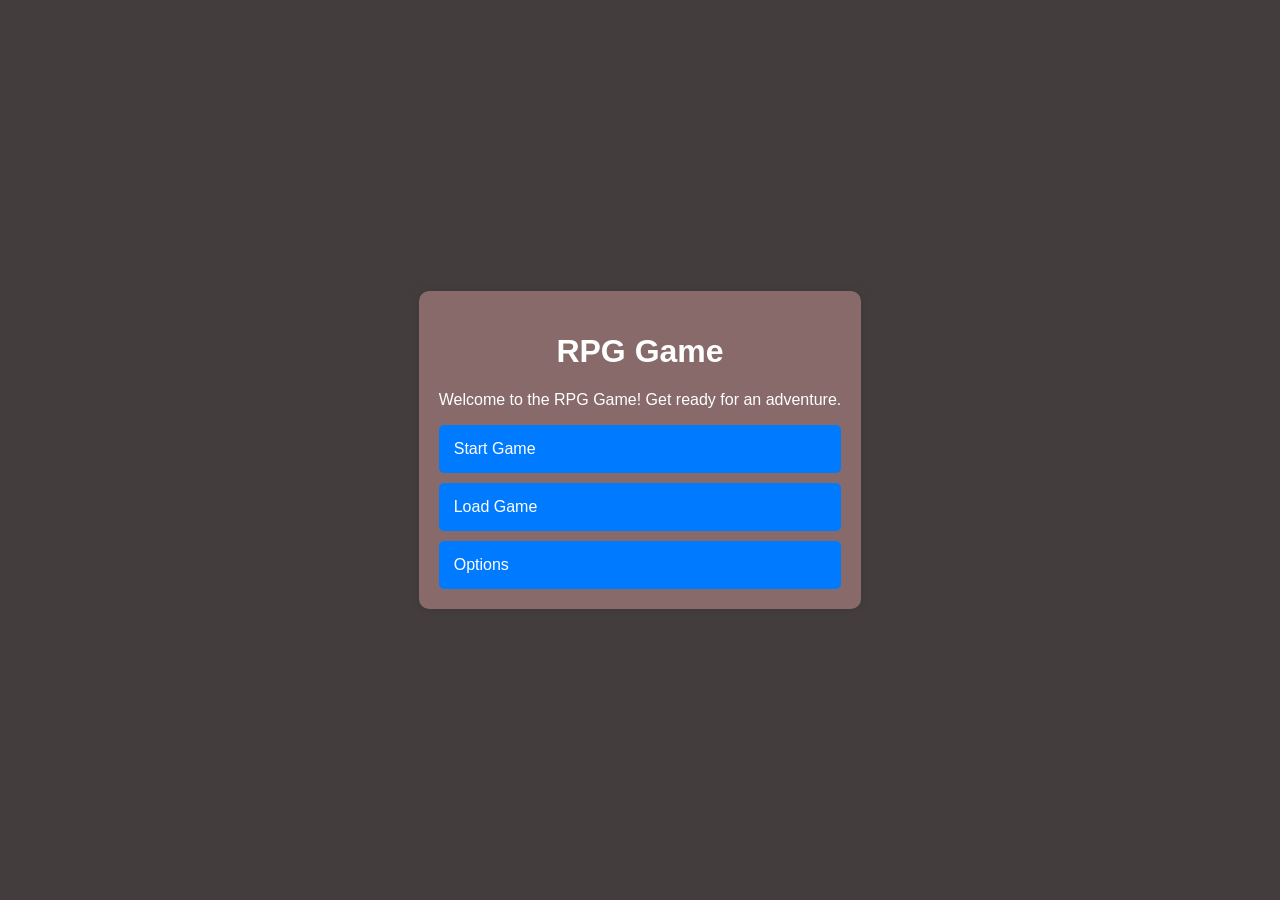
<file: index.html>
<!DOCTYPE html>
<html lang="en">
<head>
    <meta charset="UTF-8">
    <meta name="viewport" content="width=device-width, initial-scale=1.0">
    <title>RPG Game - Home</title>
    <link rel="stylesheet" href="css/styles.css">
</head>
<body>
    <div class="outer-container">
        <div class="container">
            <h1>RPG Game</h1>
            <p>Welcome to the RPG Game! Get ready for an adventure.</p>
            <button id="start-button" onclick="location.href='screens/village/village.html'">Start Game</button>
            <button id="load-button">Load Game</button>
            <button onclick="window.location.href='screens/options/options.html'">Options</button>
        </div>
    </div>
    <script src="js/saveSystem.js"></script>
    <script src="js/main.js"></script>
</body>
</html>
</file>
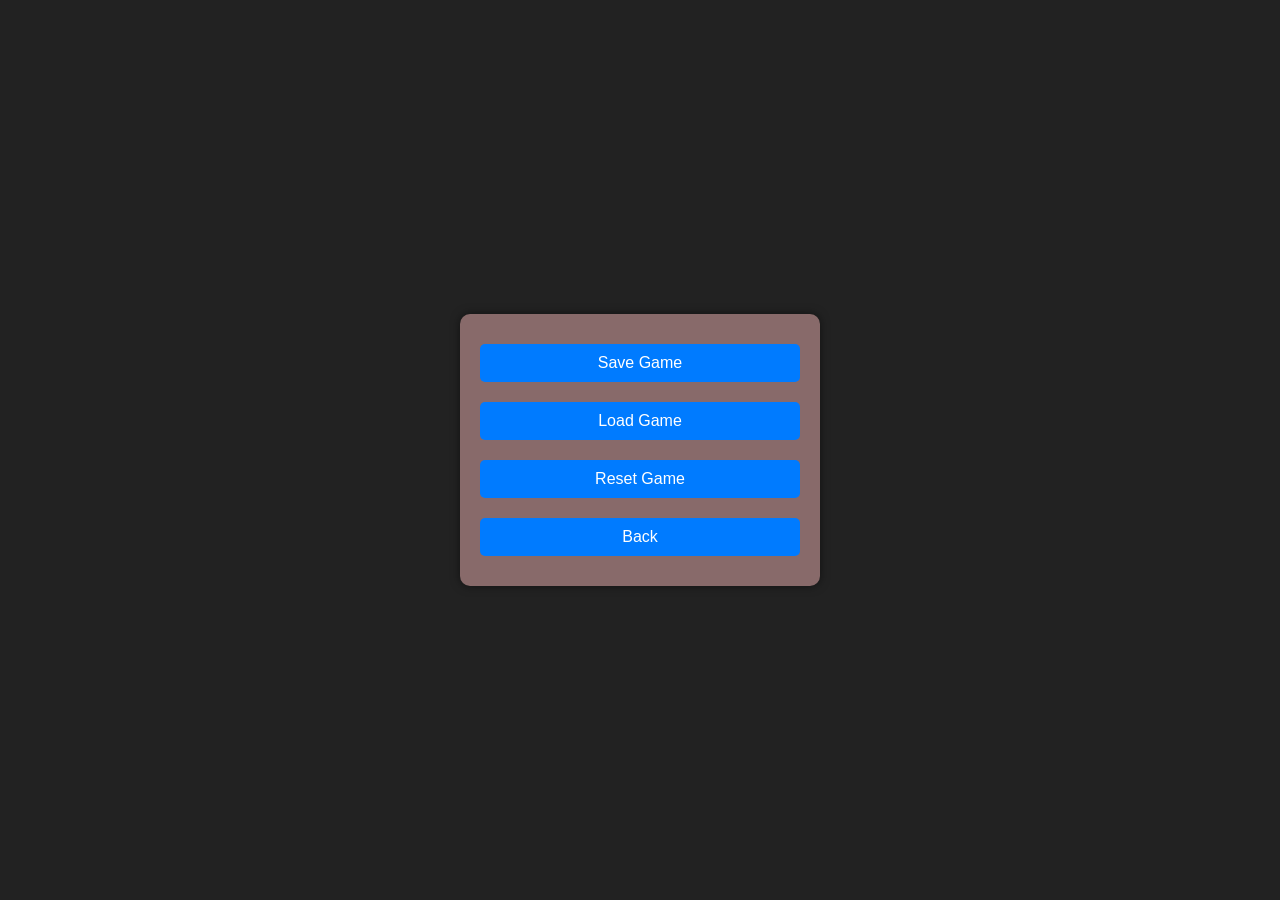
<file: screens/options/options.html>
<!DOCTYPE html>
<html lang="en">
<head>
    <meta charset="UTF-8">
    <meta name="viewport" content="width=device-width, initial-scale=1.0">
    <title>Options</title>
    <link rel="stylesheet" href="options.css">
</head>
<body>
    <div class="options-container">
        <button id="saveGame">Save Game</button>
        <button id="loadGame">Load Game</button>
        <button id="resetGame">Reset Game</button>
        <button id="backButton" onclick="window.history.back()">Back</button>
    </div>
    <script src="../../js/saveSystem.js"></script>
    <script src="options.js"></script>
</body>
</html>
</file>
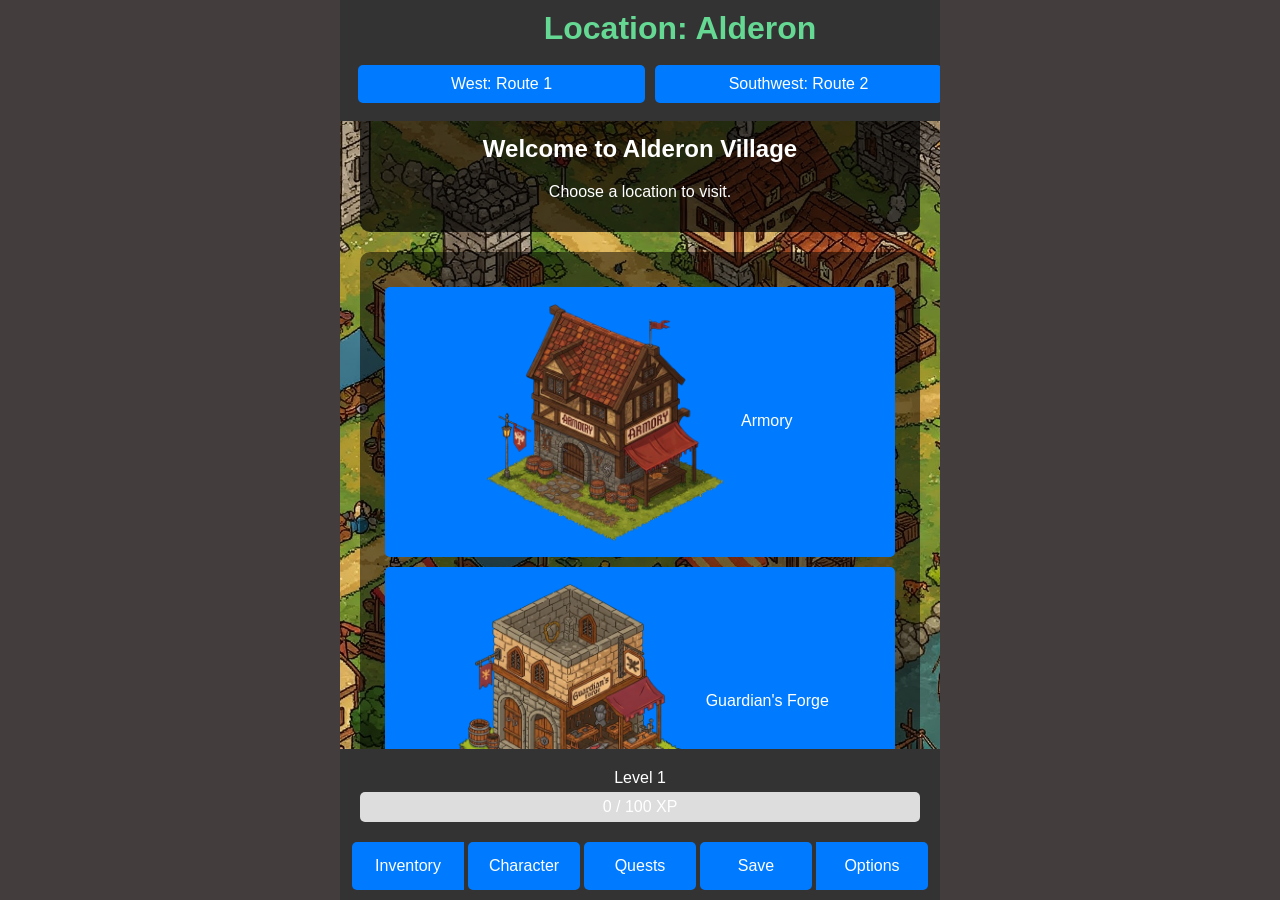
<file: screens/village/village.html>
<!DOCTYPE html>
<html lang="en">
<head>
    <meta charset="UTF-8">
    <meta name="viewport" content="width=device-width, initial-scale=1.0">
    <title>RPG Game - Village</title>
    <link rel="stylesheet" href="village.css">
</head>
<body>
    <div class="main-container">
        <div class="outer-container">
            <div class="location-container">
                <h1>Location: Alderon</h1>
                <div class="world-button-container">
                    <button class="world-button">West: Route 1</button>
                    <button class="world-button">Southwest: Route 2</button>
                </div>
            </div>
            <div class="container">
                <div class="content-container">
                    <div class="welcome-container">
                        <h2>Welcome to Alderon Village</h2>
                        <p>Choose a location to visit.</p>
                    </div>
                    <div class="shops-container">
                        <div class="items-container">
                            <button id="armory" class="shop-button" onclick="location.href='shops/armory/armory.html'">
                                <img src="shops/armory/armory.png" alt="Armory">
                                Armory
                            </button>
                            <button id="guardians-forge" class="shop-button" onclick="location.href='shops/guardians-forge/guardians-forge.html'">
                                <img src="shops/guardians-forge/guardians-forge.png" alt="Guardian's Forge">
                                Guardian's Forge
                            </button>
                            <button id="lumina" class="shop-button" onclick="location.href='shops/provisions/provisions.html'">
                                <img src="shops/provisions/provisions.png" alt="Provisions">
                                Provisions
                            </button>
                            <button id="lumina" class="shop-button" onclick="location.href='shops/lumina/lumina.html'">
                                <img src="shops/lumina/lumina.png" alt="Lumina">
                                Lumina
                            </button>
                            <button id="last-respite" class="shop-button" onclick="location.href='shops/last-respite/last-respite.html'">
                                <img src="shops/last-respite/last-respite.png" alt="The Last Respite">
                                The Last Respite
                            </button>
                        </div>
                    </div>
                </div>
            </div>
        </div>
        <div class="footer-container">
            <div class="level-menu-bar">
                <div class="level-container">
                    <div class="level-text">Level 1</div>
                    <div class="level-bar">
                        <div class="level-progress" style="width: 0%;"></div>
                        <span class="xp-text">0 / 100 XP</span>
                    </div>
                </div>
                <div class="menu-bar-container">
                    <div class="menu-bar">
                        <button id="inventory">Inventory</button>
                        <button id="character">Character</button>
                        <button id="quests">Quests</button>
                        <button id="save">Save</button>
                        <button id="options" onclick="location.href='../options/options.html'">Options</button>
                    </div>
                </div>
            </div>
        </div>
    </div>
    <script src="../../js/levelingSystem.js"></script>
</body>
</html>
</file>
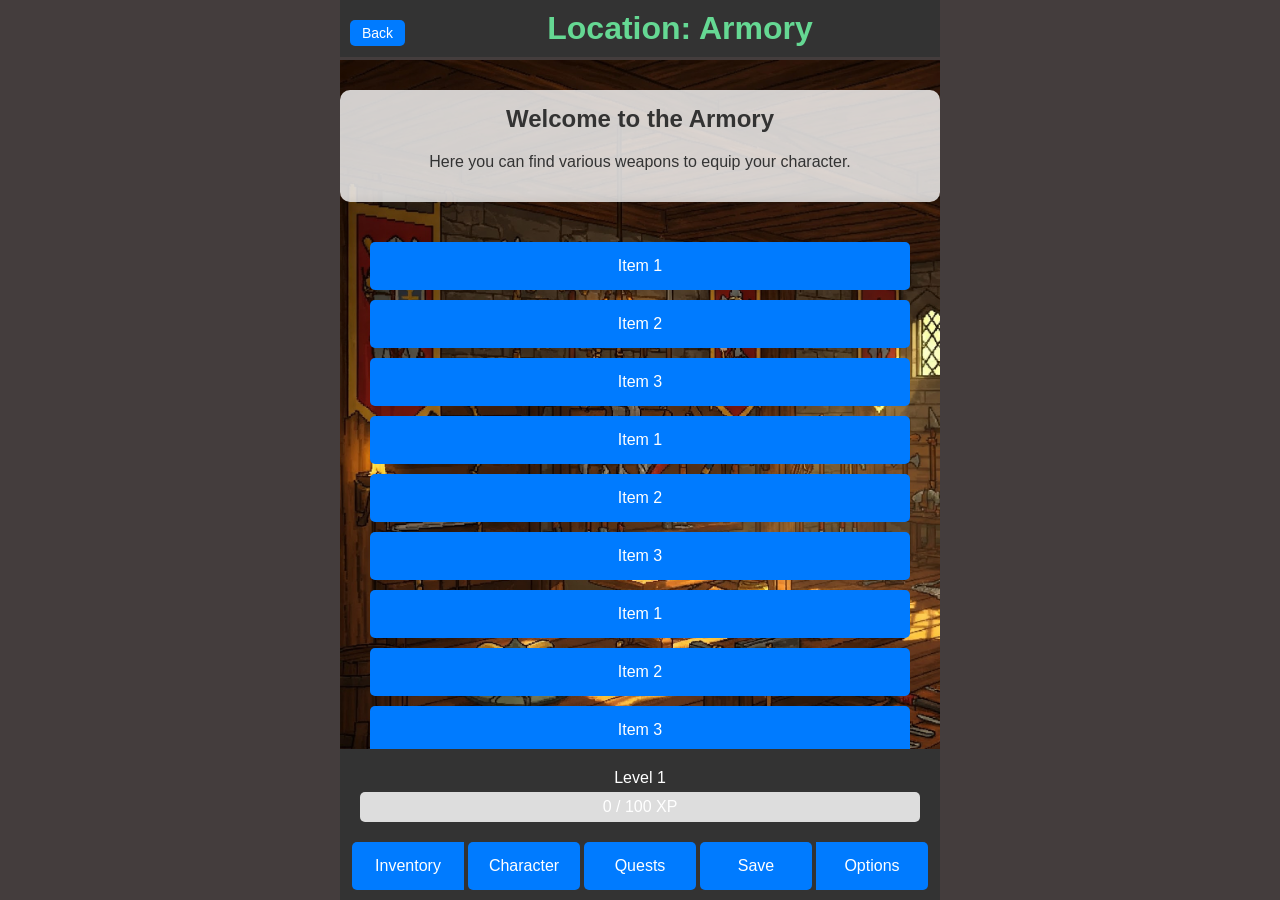
<file: screens/village/shops/armory/armory.html>
<!DOCTYPE html>
<html lang="en">
<head>
    <meta charset="UTF-8">
    <meta name="viewport" content="width=device-width, initial-scale=1.0">
    <title>Armory</title>
    <link rel="stylesheet" href="armory.css">
</head>
<body>
    <div class="main-container">
        <div class="outer-container">
            <div class="location-container">
                <button class="back-button" onclick="location.href='../../village.html'">Back</button>
                <h1>Location: Armory</h1>
            </div>
            <div class="inner-container">
                <h2>Welcome to the Armory</h2>
                <p>Here you can find various weapons to equip your character.</p>
            </div>
            <div class="container">
                <div class="content-container">
                    <div class="items-container">
                        <button class="item">Item 1</button>
                        <button class="item">Item 2</button>
                        <button class="item">Item 3</button>
                        <button class="item">Item 1</button>
                        <button class="item">Item 2</button>
                        <button class="item">Item 3</button>
                        <button class="item">Item 1</button>
                        <button class="item">Item 2</button>
                        <button class="item">Item 3</button>
                        <button class="item">Item 1</button>
                        <button class="item">Item 2</button>
                        <button class="item">Item 3</button>
                        <button class="item">Item 1</button>
                        <button class="item">Item 2</button>
                        <button class="item">Item 3</button>
                        <button class="item">Item 1</button>
                        <button class="item">Item 2</button>
                        <button class="item">Item 3</button>
                    </div>
                </div>
            </div>
            <div class="footer-container">
                <div class="level-menu-bar">
                    <div class="level-container">
                        <div class="level-text">Level 1</div>
                        <div class="level-bar">
                            <div class="level-progress" style="width: 0%;"></div>
                            <span class="xp-text">0 / 100 XP</span>
                        </div>
                    </div>
                    <div class="menu-bar-container">
                        <div class="menu-bar">
                            <button id="inventory">Inventory</button>
                            <button id="character">Character</button>
                            <button id="quests">Quests</button>
                            <button id="save">Save</button>
                            <button id="options" onclick="location.href='../../../options/options.html'">Options</button>
                        </div>
                    </div>
                </div>
            </div>
        </div>
    </div>

    <script src="../../../../js/levelingSystem.js"></script>
</body>
</html>
</file>
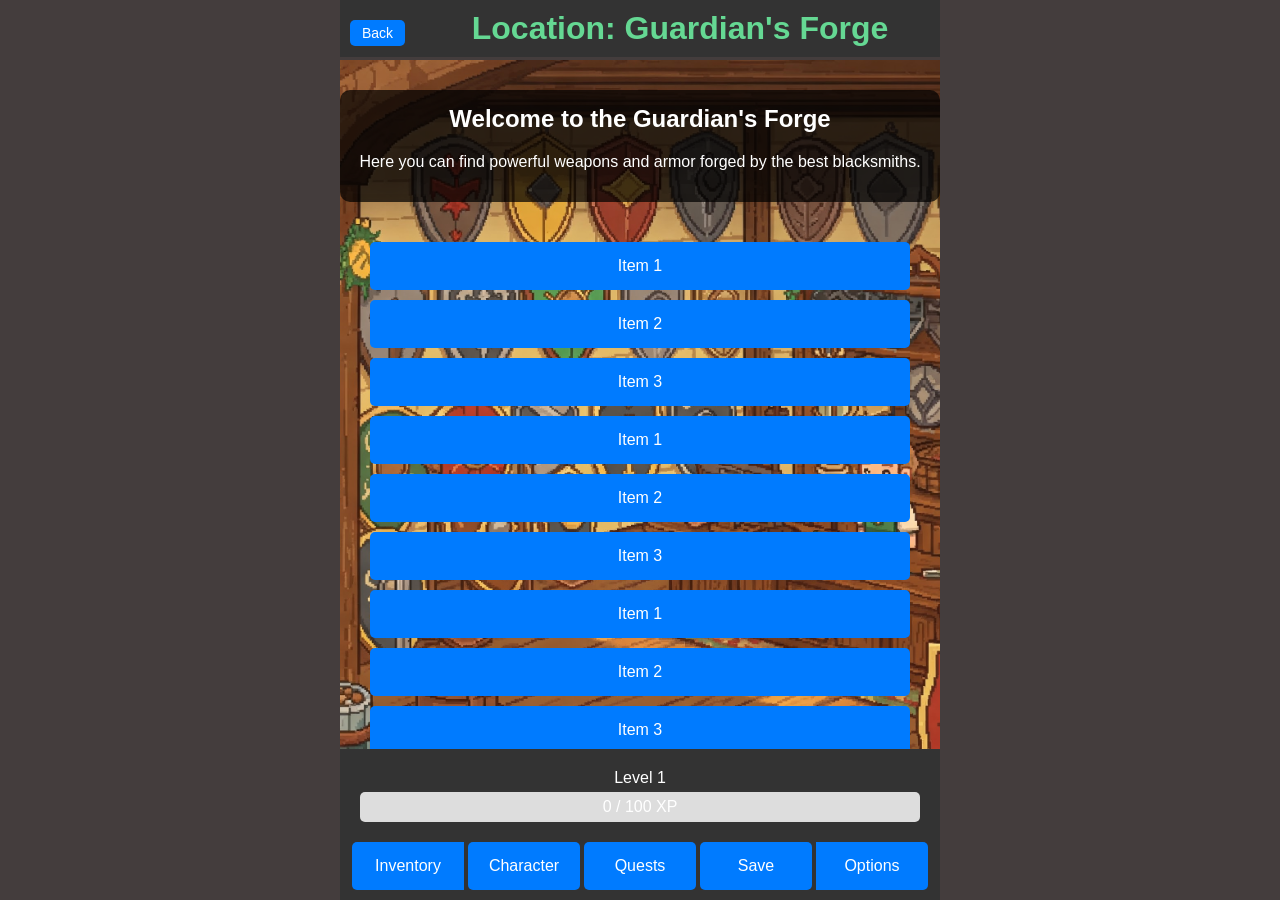
<file: screens/village/shops/guardians-forge/guardians-forge.html>
<!DOCTYPE html>
<html lang="en">
<head>
    <meta charset="UTF-8">
    <meta name="viewport" content="width=device-width, initial-scale=1.0">
    <title>Guardian's Forge</title>
    <link rel="stylesheet" href="guardians-forge.css">
</head>
<body>
    <div class="main-container">
        <div class="outer-container">
            <div class="location-container">
                <button class="back-button" onclick="location.href='../../village.html'">Back</button>
                <h1>Location: Guardian's Forge</h1>
            </div>
            <div class="inner-container" style="text-align: center;">
                <h2>Welcome to the Guardian's Forge</h2>
                <p>Here you can find powerful weapons and armor forged by the best blacksmiths.</p>
            </div>
            <div class="container">
                <div class="content-container">
                    <div class="items-container">
                        <button class="item">Item 1</button>
                        <button class="item">Item 2</button>
                        <button class="item">Item 3</button>
                        <button class="item">Item 1</button>
                        <button class="item">Item 2</button>
                        <button class="item">Item 3</button>
                        <button class="item">Item 1</button>
                        <button class="item">Item 2</button>
                        <button class="item">Item 3</button>
                        <button class="item">Item 1</button>
                        <button class="item">Item 2</button>
                        <button class="item">Item 3</button>
                        <button class="item">Item 1</button>
                        <button class="item">Item 2</button>
                        <button class="item">Item 3</button>
                        <button class="item">Item 1</button>
                        <button class="item">Item 2</button>
                        <button class="item">Item 3</button>
                    </div>
                </div>
            </div>
            <div class="footer-container">
                <div class="level-menu-bar">
                    <div class="level-container">
                        <div class="level-text">Level 1</div>
                        <div class="level-bar">
                            <div class="level-progress" style="width: 0%;"></div>
                            <span class="xp-text">0 / 100 XP</span>
                        </div>
                    </div>
                    <div class="menu-bar-container">
                        <div class="menu-bar">
                            <button id="inventory">Inventory</button>
                            <button id="character">Character</button>
                            <button id="quests">Quests</button>
                            <button id="save">Save</button>
                            <button id="options" onclick="location.href='../../../options/options.html'">Options</button>
                        </div>
                    </div>
                </div>
            </div>
        </div>
    </div>

    <script src="../../../../js/levelingSystem.js"></script>
</body>
</html>
</file>
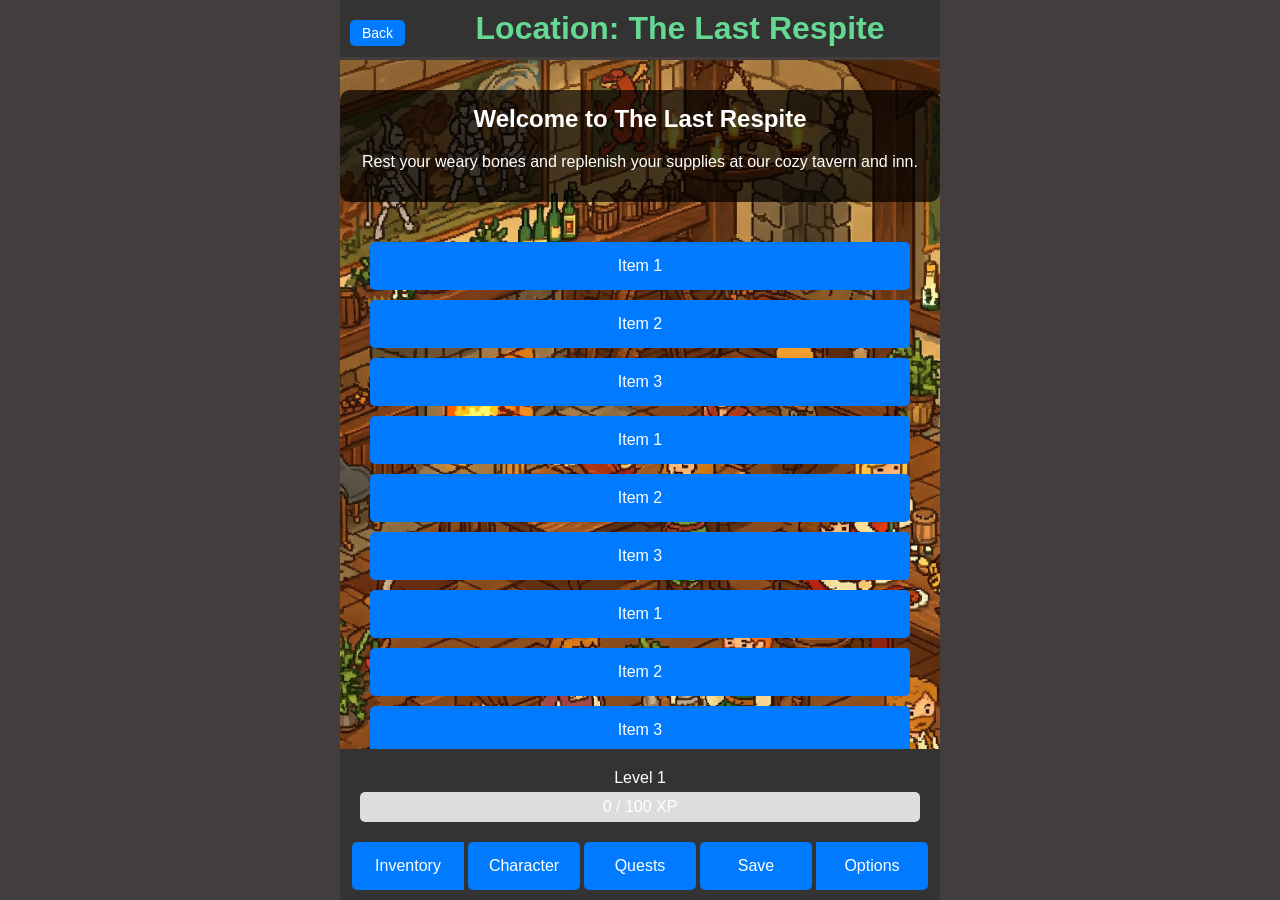
<file: screens/village/shops/last-respite/last-respite.html>
<!DOCTYPE html>
<html lang="en">
<head>
    <meta charset="UTF-8">
    <meta name="viewport" content="width=device-width, initial-scale=1.0">
    <title>The Last Respite</title>
    <link rel="stylesheet" href="last-respite.css">
</head>
<body>
    <div class="main-container">
        <div class="outer-container">
            <div class="location-container">
                <button class="back-button" onclick="location.href='../../village.html'">Back</button>
                <h1>Location: The Last Respite</h1>
            </div>
            <div class="inner-container" style="text-align: center;">
                <h2>Welcome to The Last Respite</h2>
                <p>Rest your weary bones and replenish your supplies at our cozy tavern and inn.</p>
            </div>
            <div class="container">
                <div class="content-container">
                    <div class="items-container">
                        <button class="item">Item 1</button>
                        <button class="item">Item 2</button>
                        <button class="item">Item 3</button>
                        <button class="item">Item 1</button>
                        <button class="item">Item 2</button>
                        <button class="item">Item 3</button>
                        <button class="item">Item 1</button>
                        <button class="item">Item 2</button>
                        <button class="item">Item 3</button>
                        <button class="item">Item 1</button>
                        <button class="item">Item 2</button>
                        <button class="item">Item 3</button>
                        <button class="item">Item 1</button>
                        <button class="item">Item 2</button>
                        <button class="item">Item 3</button>
                        <!-- ... additional items ... -->
                    </div>
                </div>
            </div>
            <div class="footer-container">
                <div class="level-menu-bar">
                    <div class="level-container">
                        <div class="level-text">Level 1</div>
                        <div class="level-bar">
                            <div class="level-progress" style="width: 0%;"></div>
                            <span class="xp-text">0 / 100 XP</span>
                        </div>
                    </div>
                    <div class="menu-bar-container">
                        <div class="menu-bar">
                            <button id="inventory">Inventory</button>
                            <button id="character">Character</button>
                            <button id="quests">Quests</button>
                            <button id="save">Save</button>
                            <button id="options" onclick="location.href='../../../options/options.html'">Options</button>
                        </div>
                    </div>
                </div>
            </div>
        </div>
    </div>

    <script src="../../../../js/levelingSystem.js"></script>
</body>
</html>
</file>
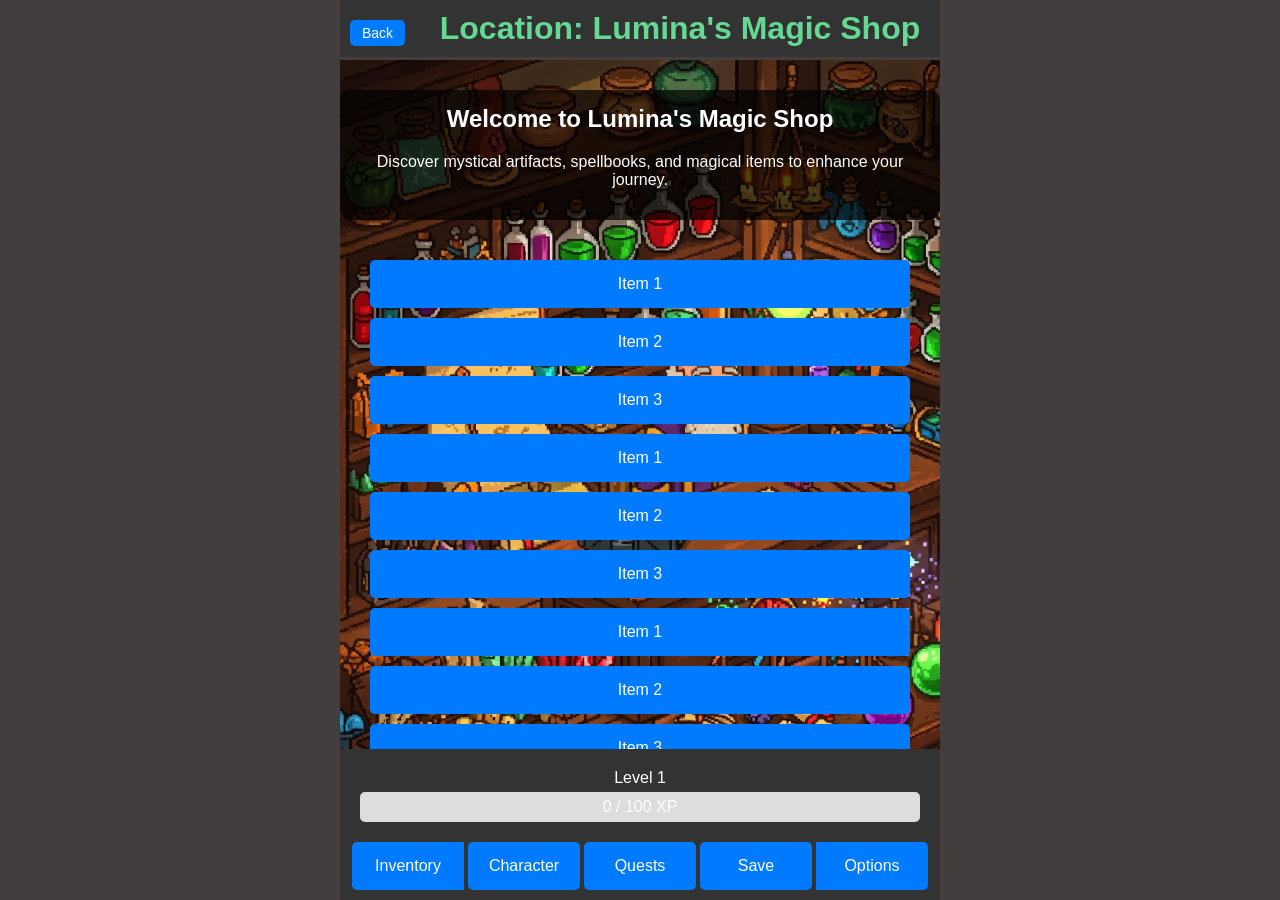
<file: screens/village/shops/lumina/lumina.html>
<!DOCTYPE html>
<html lang="en">
<head>
    <meta charset="UTF-8">
    <meta name="viewport" content="width=device-width, initial-scale=1.0">
    <title>Lumina's Magic Shop</title>
    <link rel="stylesheet" href="lumina.css">
</head>
<body>
    <div class="main-container">
        <div class="outer-container">
            <div class="location-container">
                <button class="back-button" onclick="location.href='../../village.html'">Back</button>
                <h1>Location: Lumina's Magic Shop</h1>
            </div>
            <div class="inner-container" style="text-align: center;">
                <h2>Welcome to Lumina's Magic Shop</h2>
                <p>Discover mystical artifacts, spellbooks, and magical items to enhance your journey.</p>
            </div>
            <div class="container">
                <div class="content-container">
                    <div class="items-container">
                        <!-- Same item structure as other shops -->
                        <button class="item">Item 1</button>
                        <button class="item">Item 2</button>
                        <button class="item">Item 3</button>
                        <button class="item">Item 1</button>
                        <button class="item">Item 2</button>
                        <button class="item">Item 3</button>
                        <button class="item">Item 1</button>
                        <button class="item">Item 2</button>
                        <button class="item">Item 3</button>
                        <button class="item">Item 1</button>
                        <button class="item">Item 2</button>
                        <button class="item">Item 3</button>
                        <button class="item">Item 1</button>
                        <button class="item">Item 2</button>
                        <button class="item">Item 3</button>
                        <!-- ... more items ... -->
                    </div>
                </div>
            </div>
            <div class="footer-container">
                <div class="level-menu-bar">
                    <div class="level-container">
                        <div class="level-text">Level 1</div>
                        <div class="level-bar">
                            <div class="level-progress" style="width: 0%;"></div>
                            <span class="xp-text">0 / 100 XP</span>
                        </div>
                    </div>
                    <div class="menu-bar-container">
                        <div class="menu-bar">
                            <button id="inventory">Inventory</button>
                            <button id="character">Character</button>
                            <button id="quests">Quests</button>
                            <button id="save">Save</button>
                            <button id="options" onclick="location.href='../../../options/options.html'">Options</button>
                        </div>
                    </div>
                </div>
            </div>
        </div>
    </div>

    <script src="../../../../js/levelingSystem.js"></script>
</body>
</html>
</file>
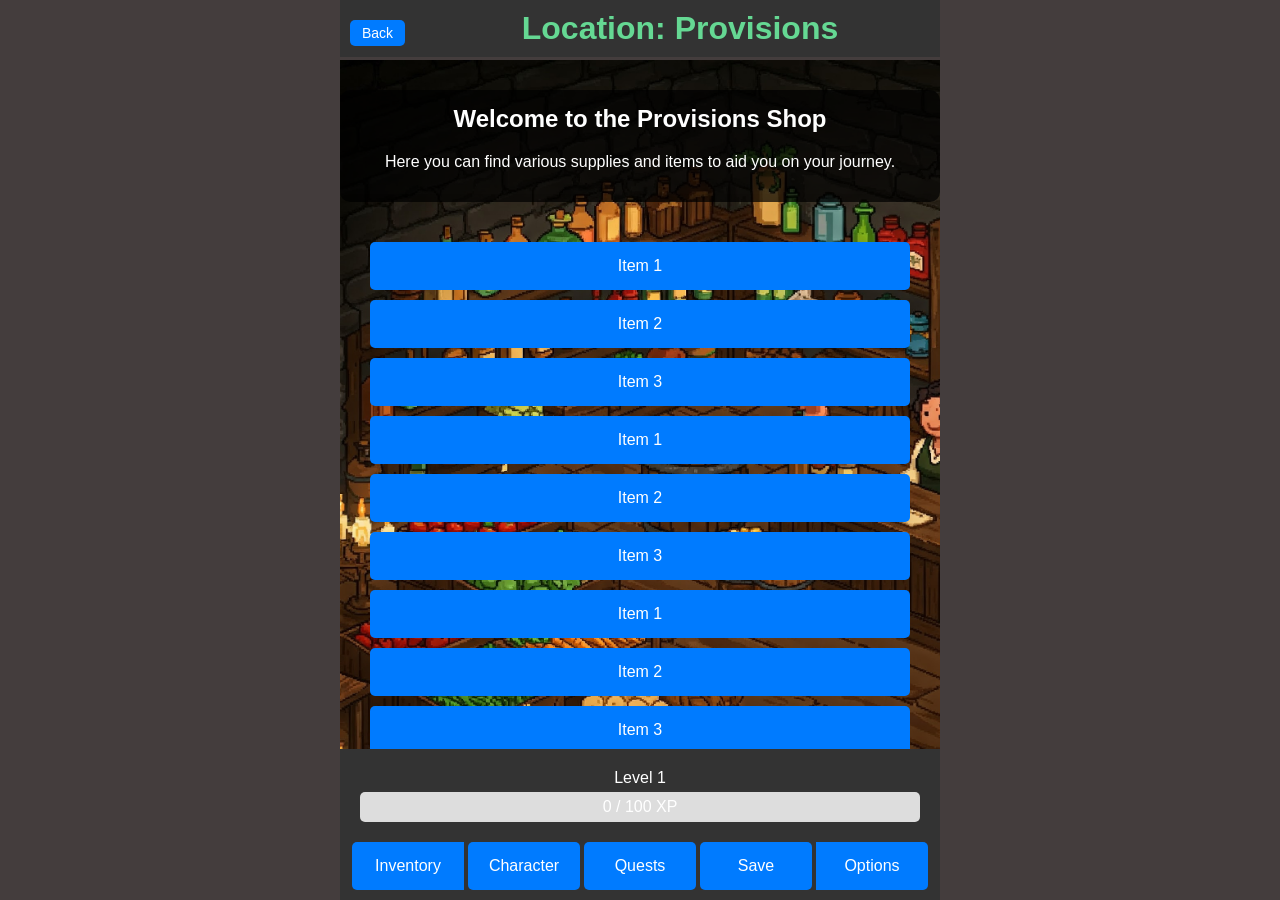
<file: screens/village/shops/provisions/provisions.html>
<!DOCTYPE html>
<html lang="en">
<head>
    <meta charset="UTF-8">
    <meta name="viewport" content="width=device-width, initial-scale=1.0">
    <title>Provisions</title>
    <link rel="stylesheet" href="provisions.css">
</head>
<body>
    <div class="main-container">
        <div class="outer-container">
            <div class="location-container">
                <button class="back-button" onclick="location.href='../../village.html'">Back</button>
                <h1>Location: Provisions</h1>
            </div>
            <div class="inner-container" style="text-align: center;">
                <h2>Welcome to the Provisions Shop</h2>
                <p>Here you can find various supplies and items to aid you on your journey.</p>
            </div>
            <div class="container">
                <div class="content-container">
                    <div class="items-container">
                        <button class="item">Item 1</button>
                        <button class="item">Item 2</button>
                        <button class="item">Item 3</button>
                        <button class="item">Item 1</button>
                        <button class="item">Item 2</button>
                        <button class="item">Item 3</button>
                        <button class="item">Item 1</button>
                        <button class="item">Item 2</button>
                        <button class="item">Item 3</button>
                        <button class="item">Item 1</button>
                        <button class="item">Item 2</button>
                        <button class="item">Item 3</button>
                        <button class="item">Item 1</button>
                        <button class="item">Item 2</button>
                        <button class="item">Item 3</button>
                        <button class="item">Item 1</button>
                        <button class="item">Item 2</button>
                        <button class="item">Item 3</button>
                    </div>
                </div>
            </div>
            <div class="footer-container">
                <div class="level-menu-bar">
                    <div class="level-container">
                        <div class="level-text">Level 1</div>
                        <div class="level-bar">
                            <div class="level-progress" style="width: 0%;"></div>
                            <span class="xp-text">0 / 100 XP</span>
                        </div>
                    </div>
                    <div class="menu-bar-container">
                        <div class="menu-bar">
                            <button id="inventory">Inventory</button>
                            <button id="character">Character</button>
                            <button id="quests">Quests</button>
                            <button id="save">Save</button>
                            <button id="options" onclick="location.href='../../../options/options.html'">Options</button>
                        </div>
                    </div>
                </div>
            </div>
        </div>
    </div>

    <script src="../../../../js/levelingSystem.js"></script>
</body>
</html>
</file>
<file: css/styles.css>
body {
    font-family: Arial, sans-serif;
    margin: 0;
    background-color: #443d3d;
    color: #fff;
    display: flex;
    flex-direction: column;
    height: 100vh;
    overflow: hidden; /* Prevent scrolling */
}

.outer-container {
    flex: 1;
    display: flex;
    justify-content: center;
    align-items: center;
    width: 100%;
    overflow: hidden; /* Prevent scrolling */
}

.container {
    margin: 0 auto;
    padding: 20px;
    text-align: center;
    background-color: rgb(136, 106, 106);
    border-radius: 10px;
    box-shadow: 0 0 10px rgba(0, 0, 0, 0.1);
    max-width: 90%; /* Ensure container doesn't exceed viewport width */
    max-height: 90%; /* Ensure container doesn't exceed viewport height */
    overflow: auto; /* Allow internal scrolling if needed */
}

button {
    display: block;
    width: 100%;
    padding: 15px; /* Increase padding */
    font-size: 16px;
    cursor: pointer;
    border: none;
    background-color: #007BFF;
    color: white;
    border-radius: 5px; /* Add rounded corners */
    transition: background-color 0.3s ease, transform 0.3s ease, box-shadow 0.3s ease;
    margin-top: 10px; /* Add some space between buttons */
    box-sizing: border-box; /* Ensure padding and border are included in the element's total width and height */
    text-align: left; /* Align text to the left */
}

button img {
    vertical-align: middle;
    margin-right: 10px; /* Space between image and text */
    width: 50%; /* Scale down the image by 50% */
}

button:hover {
    background-color: #0056b3;
    transform: translateY(-5px);
    box-shadow: 0 8px 15px rgba(0, 0, 0, 0.4);
}

/* Media queries for responsive design */
@media (max-width: 768px) {
    button {
        font-size: 14px;
        padding: 10px;
    }

    button img {
        width: 40%; /* Further scale down the image for smaller screens */
    }

    .menu-bar button {
        padding: 10px;
        font-size: 14px;
    }
}

@media (max-width: 480px) {
    button {
        font-size: 12px;
        padding: 8px;
    }

    button img {
        width: 35%; /* Further scale down the image for smaller screens */
    }

    .menu-bar button {
        padding: 8px;
        font-size: 12px;
    }
}
</file>
<file: screens/options/options.css>
/* filepath: /c:/Users/batis/Documents/vscode/RPG Game/rpg-game/screens/options/options.css */
body {
    font-family: Arial, sans-serif;
    background-color: #222; /* Dark background for the overall game theme */
    color: #fff;
    margin: 0;
    display: flex;
    justify-content: center;
    align-items: center;
    height: 100vh;
}
.options-container {
    background-color: rgb(136, 106, 106); /* Matches container style from the game */
    border-radius: 10px;
    box-shadow: 0 0 10px rgba(0, 0, 0, 0.5);
    padding: 20px;
    text-align: center;
    width: 320px;
}
button {
    width: 100%;
    padding: 10px 20px;
    font-size: 16px;
    cursor: pointer;
    border: none;
    border-radius: 5px;
    background-color: #007BFF;
    color: #fff;
    transition: background-color 0.3s ease, transform 0.3s ease;
    margin: 10px 0;
}
button:hover {
    background-color: #0056b3;
    transform: translateY(-2px);
}
</file>
<file: screens/village/village.css>
html, body {
    height: 100%;
    margin: 0;
    padding: 0;
}

body {
    font-family: Arial, sans-serif;
    background-color: #443d3d;
    color: #fff;
    display: flex;
    justify-content: center;
    align-items: center;
    height: 100vh;
    overflow: hidden;
}

.main-container {
    display: flex;
    flex-direction: column;
    height: 100%;
    width: 100%;
    max-width: 600px;
    box-sizing: border-box;
    overflow: hidden;
    position: relative;
    padding-top: 60px;
}

.location-container {
    width: 100%;
    background-color: #333;
    padding: 10px;
    text-align: center;
    position: absolute;
    top: 0;
    left: 0;
    z-index: 2;
}

.location-container h1 {
    margin: 0;
    color: #65d893;
    padding-left: 60px;
}

.back-button {
    position: absolute;
    top: 10px;
    left: 10px;
    width: 55px;
    padding: 5px 10px;
    font-size: 14px;
    background-color: #007BFF;
    color: white;
    border: none;
    border-radius: 5px;
    cursor: pointer;
    transition: background-color 0.3s ease;
}

.back-button:hover {
    background-color: #0056b3;
}

.outer-container {
    flex: 1;
    display: flex;
    flex-direction: column;
    justify-content: flex-start;
    width: 100%;
    overflow-y: auto;
    overflow-x: hidden;
    padding-top: 20px;
    padding-bottom: 150px;
    margin-bottom: 0;
    box-sizing: border-box;
    background-image: url("image/village.jpg");
    background-size: cover;
    background-position: center;
    background-repeat: no-repeat;
    background-attachment: fixed;
    min-height: 100%;
    scrollbar-width: none;
    -ms-overflow-style: none;
}

.outer-container::-webkit-scrollbar {
    display: none;
}

.container {
    background-color: transparent;
    min-height: 100%;
}

.content-container {
    margin: 0 auto;
    padding: 20px;
    text-align: center;
    background-color: transparent; /* Changed to fully transparent */
    border-radius: 10px;
    width: 100%;
    box-sizing: border-box;
    background-image: none;
    background-size: cover;
    background-position: center;
    background-repeat: no-repeat;
}

.inner-container {
    display: block;
    margin-top: 10px;
    background-color: rgba(0, 0, 0, 0.7); /* Slightly darker background for inner container */
    padding: 15px;
    border-radius: 10px;
    text-align: center;
}

.inner-container h2 {
    margin-top: 0;
}

.items-container {
    background-color: #22222200;
    padding: 10px;
}

button {
    display: block;
    width: 100%;
    padding: 15px;
    font-size: 16px;
    cursor: pointer;
    border: none;
    background-color: #007BFF;
    color: white;
    border-radius: 5px;
    transition: background-color 0.3s ease, transform 0.3s ease, box-shadow 0.3s ease;
    margin-top: 10px;
    box-sizing: border-box;
    text-align: center;
}

button img {
    vertical-align: middle;
    margin-right: 10px;
    width: 50%;
}

button:hover {
    background-color: #0056b3;
    transform: translateY(-5px);
    box-shadow: 0 8px 15px rgba(0, 0, 0, 0.4);
}

.footer-container {
    width: 100%;
    background-color: #333;
    padding: 10px;
    display: flex;
    flex-direction: column;
    align-items: stretch;
    box-sizing: border-box;
    position: absolute;
    bottom: 0;
    left: 0;
    height: auto;
}

.level-container {
    width: 100%;
    padding: 10px;
    box-sizing: border-box;
}

.level-bar {
    position: relative;
    width: 100%;
    height: 30px;
    background-color: #ddd;
    border-radius: 5px;
    overflow: hidden;
}

.level-progress {
    height: 100%;
    background-color: #007BFF;
    border-radius: 5px;
    transition: width 0.3s ease;
}

.xp-text {
    position: absolute;
    top: 0;
    left: 0;
    width: 100%;
    height: 100%;
    text-align: center;
    line-height: 30px;
    color: #fff;
    z-index: 1;
}

.level-text {
    font-size: 16px;
    color: #fff;
    margin-bottom: 5px;
    text-align: center;
}

.menu-bar {
    display: flex;
    justify-content: space-between;
    width: 100%;
    margin-top: 10px;
    box-sizing: border-box;
}

.menu-bar button {
    flex: 1;
    padding: 15px;
    font-size: 16px;
    cursor: pointer;
    text-align: center;
    border: none;
    background-color: #007BFF;
    color: white;
    transition: background-color 0.3s ease, transform 0.3s ease, box-shadow 0.3s ease;
    margin: 0 2px;
    box-sizing: border-box;
}

.menu-bar button:first-child {
    border-radius: 5px 0 0 5px;
}

.menu-bar button:last-child {
    border-radius: 0 5px 5px 0;
}

.menu-bar button:hover {
    background-color: #0056b3;
    transform: translateY(-5px);
    box-shadow: 0 8px 15px rgba(0, 0, 0, 0.4);
}

.world-button-container {
    display: flex;
    justify-content: center;
    gap: 10px;
    width: 100%;
    padding: 0.5rem;
    box-sizing: border-box;
}

.world-button {
    flex: 1;
    max-width: calc(50% - 5px); /* 50% width minus half of the gap */
    padding: 0.625rem;
    font-size: 1rem;
    border: none;
    background-color: #007BFF;
    color: #fff;
    border-radius: 0.3125rem;
    cursor: pointer;
    transition: background-color 0.3s ease;
    box-sizing: border-box;
    white-space: nowrap;
    overflow: hidden;
    text-overflow: ellipsis;
}

.welcome-container {
    background-color: rgba(0, 0, 0, 0.7); /* Changed back to dark with some transparency */
    padding: 15px;
    border-radius: 10px;
    margin-bottom: 20px;
    text-align: center;
    color: #fff; /* Changed text color back to white for better contrast */
}

.shops-container {
    background-color: rgba(0, 0, 0, 0.5);
    padding: 15px;
    border-radius: 10px;
}

@media (max-width: 768px) {
    button {
        font-size: 14px;
        padding: 10px;
    }

    button img {
        width: 40%;
    }

    .menu-bar button {
        padding: 10px;
        font-size: 14px;
    }
}

@media (max-width: 480px) {
    button {
        font-size: 12px;
        padding: 8px;
    }

    button img {
        width: 35%;
    }

    .menu-bar button {
        padding: 8px;
        font-size: 12px;
    }

    .world-button {
        font-size: 0.8rem;
        padding: 0.5rem;
    }
}
</file>
<file: screens/village/shops/armory/armory.css>
html, body {
    height: 100%;
    margin: 0;
    padding: 0;
}

body {
    font-family: Arial, sans-serif;
    background-color: #443d3d;
    color: #fff;
    display: flex;
    justify-content: center;
    align-items: center;
    height: 100vh;
    overflow: hidden;
}

.main-container {
    display: flex;
    flex-direction: column;
    height: 100%;
    width: 100%;
    max-width: 600px;
    box-sizing: border-box;
    overflow: hidden;
    position: relative;
    padding-top: 60px;
}

.location-container {
    width: 100%;
    background-color: #333;
    padding: 10px;
    text-align: center;
    position: absolute;
    top: 0;
    left: 0;
    z-index: 2;
}

.location-container h1 {
    margin: 0;
    color: #65d893;
    padding-left: 60px;
}

.back-button {
    position: absolute;
    top: 10px;
    left: 10px;
    width: 55px;
    padding: 5px 10px;
    font-size: 14px;
    background-color: #007BFF;
    color: white;
    border: none;
    border-radius: 5px;
    cursor: pointer;
    transition: background-color 0.3s ease;
}

.back-button:hover {
    background-color: #0056b3;
}

.outer-container {
    flex: 1;
    display: flex;
    flex-direction: column;
    justify-content: flex-start;
    width: 100%;
    overflow-y: auto;
    overflow-x: hidden;
    padding-top: 20px;
    padding-bottom: 150px;
    margin-bottom: 0;
    box-sizing: border-box;
    background-image: url("inside/armory.jpg");
    background-size: cover;
    background-repeat: no-repeat;
    scrollbar-width: none;
    -ms-overflow-style: none;
}

.outer-container::-webkit-scrollbar {
    display: none;
}

.content-container {
    margin: 0 auto;
    padding: 20px;
    text-align: center;
    background-color: rgba(216, 25, 25, 0);
    border-radius: 10px;
    box-shadow: 0 0 10px rgba(0, 0, 0, 0.1);
    width: 100%;
    box-sizing: border-box;
}

.inner-container {
    display: block;
    margin-top: 10px;
    background-color: rgba(255, 255, 255, 0.8); /* Changed to white with some transparency */
    padding: 15px;
    border-radius: 10px;
    text-align: center;
    color: #333; /* Changed text color to dark for better contrast */
}

.inner-container h2 {
    margin-top: 0;
    color: #333; /* Ensure heading is also dark */
}

.items-container {
    background-color: #22222200;
    padding: 10px;
}

button {
    display: block;
    width: 100%;
    padding: 15px;
    font-size: 16px;
    cursor: pointer;
    border: none;
    background-color: #007BFF;
    color: white;
    border-radius: 5px;
    transition: background-color 0.3s ease, transform 0.3s ease, box-shadow 0.3s ease;
    margin-top: 10px;
    box-sizing: border-box;
    text-align: center;
}

button img {
    vertical-align: middle;
    margin-right: 10px;
    width: 50%;
}

button:hover {
    background-color: #0056b3;
    transform: translateY(-5px);
    box-shadow: 0 8px 15px rgba(0, 0, 0, 0.4);
}

.footer-container {
    width: 100%;
    background-color: #333;
    padding: 10px;
    display: flex;
    flex-direction: column;
    align-items: stretch;
    box-sizing: border-box;
    position: absolute;
    bottom: 0;
    left: 0;
    height: auto;
}

.level-container {
    width: 100%;
    padding: 10px;
    box-sizing: border-box;
}

.level-bar {
    position: relative;
    width: 100%;
    height: 30px;
    background-color: #ddd;
    border-radius: 5px;
    overflow: hidden;
}

.level-progress {
    height: 100%;
    background-color: #007BFF;
    border-radius: 5px;
    transition: width 0.3s ease;
}

.xp-text {
    position: absolute;
    top: 0;
    left: 0;
    width: 100%;
    height: 100%;
    text-align: center;
    line-height: 30px;
    color: #fff;
    z-index: 1;
}

.level-text {
    font-size: 16px;
    color: #fff;
    margin-bottom: 5px;
    text-align: center;
}

.menu-bar {
    display: flex;
    justify-content: space-between;
    width: 100%;
    margin-top: 10px;
    box-sizing: border-box;
}

.menu-bar button {
    flex: 1;
    padding: 15px;
    font-size: 16px;
    cursor: pointer;
    text-align: center;
    border: none;
    background-color: #007BFF;
    color: white;
    transition: background-color 0.3s ease, transform 0.3s ease, box-shadow 0.3s ease;
    margin: 0 2px;
    box-sizing: border-box;
}

.menu-bar button:first-child {
    border-radius: 5px 0 0 5px;
}

.menu-bar button:last-child {
    border-radius: 0 5px 5px 0;
}

.menu-bar button:hover {
    background-color: #0056b3;
    transform: translateY(-5px);
    box-shadow: 0 8px 15px rgba(0, 0, 0, 0.4);
}

@media (max-width: 768px) {
    button {
        font-size: 14px;
        padding: 10px;
    }

    button img {
        width: 40%;
    }

    .menu-bar button {
        padding: 10px;
        font-size: 14px;
    }
}

@media (max-width: 480px) {
    button {
        font-size: 12px;
        padding: 8px;
    }

    button img {
        width: 35%;
    }

    .menu-bar button {
        padding: 8px;
        font-size: 12px;
    }
}
</file>
<file: screens/village/shops/guardians-forge/guardians-forge.css>
html, body {
    height: 100%;
    margin: 0;
    padding: 0;
}

body {
    font-family: Arial, sans-serif;
    background-color: #443d3d;
    color: #fff;
    display: flex;
    justify-content: center;
    align-items: center;
    height: 100vh;
    overflow: hidden;
}

.main-container {
    display: flex;
    flex-direction: column;
    height: 100%;
    width: 100%;
    max-width: 600px;
    box-sizing: border-box;
    overflow: hidden;
    position: relative;
    padding-top: 60px;
}

.location-container {
    width: 100%;
    background-color: #333;
    padding: 10px;
    text-align: center;
    position: absolute;
    top: 0;
    left: 0;
    z-index: 2;
}

.location-container h1 {
    margin: 0;
    color: #65d893;
    padding-left: 60px;
}

.back-button {
    position: absolute;
    top: 10px;
    left: 10px;
    width: 55px;
    padding: 5px 10px;
    font-size: 14px;
    background-color: #007BFF;
    color: white;
    border: none;
    border-radius: 5px;
    cursor: pointer;
    transition: background-color 0.3s ease;
}

.back-button:hover {
    background-color: #0056b3;
}

.outer-container {
    flex: 1;
    display: flex;
    flex-direction: column;
    justify-content: flex-start;
    width: 100%;
    overflow-y: auto;
    overflow-x: hidden;
    padding-top: 20px;
    padding-bottom: 150px;
    margin-bottom: 0;
    box-sizing: border-box;
    background-image: url("inside/guardians-forge.jpg");
    background-size: cover;
    background-repeat: no-repeat;
    scrollbar-width: none;
    -ms-overflow-style: none;
}

.outer-container::-webkit-scrollbar {
    display: none;
}

.content-container {
    margin: 0 auto;
    padding: 20px;
    text-align: center;
    background-color: rgba(216, 25, 25, 0);
    border-radius: 10px;
    box-shadow: 0 0 10px rgba(0, 0, 0, 0.1);
    width: 100%;
    box-sizing: border-box;
}

.inner-container {
    display: block;
    margin-top: 10px;
    background-color: rgba(0, 0, 0, 0.7);
    padding: 15px;
    border-radius: 10px;
    text-align: center;
}

.inner-container h2 {
    margin-top: 0;
}

.items-container {
    background-color: #22222200;
    padding: 10px;
}

button {
    display: block;
    width: 100%;
    padding: 15px;
    font-size: 16px;
    cursor: pointer;
    border: none;
    background-color: #007BFF;
    color: white;
    border-radius: 5px;
    transition: background-color 0.3s ease, transform 0.3s ease, box-shadow 0.3s ease;
    margin-top: 10px;
    box-sizing: border-box;
    text-align: center;
}

button img {
    vertical-align: middle;
    margin-right: 10px;
    width: 50%;
}

button:hover {
    background-color: #0056b3;
    transform: translateY(-5px);
    box-shadow: 0 8px 15px rgba(0, 0, 0, 0.4);
}

.footer-container {
    width: 100%;
    background-color: #333;
    padding: 10px;
    display: flex;
    flex-direction: column;
    align-items: stretch;
    box-sizing: border-box;
    position: absolute;
    bottom: 0;
    left: 0;
    height: auto;
}

.level-container {
    width: 100%;
    padding: 10px;
    box-sizing: border-box;
}

.level-bar {
    position: relative;
    width: 100%;
    height: 30px;
    background-color: #ddd;
    border-radius: 5px;
    overflow: hidden;
}

.level-progress {
    height: 100%;
    background-color: #007BFF;
    border-radius: 5px;
    transition: width 0.3s ease;
}

.xp-text {
    position: absolute;
    top: 0;
    left: 0;
    width: 100%;
    height: 100%;
    text-align: center;
    line-height: 30px;
    color: #fff;
    z-index: 1;
}

.level-text {
    font-size: 16px;
    color: #fff;
    margin-bottom: 5px;
    text-align: center;
}

.menu-bar {
    display: flex;
    justify-content: space-between;
    width: 100%;
    margin-top: 10px;
    box-sizing: border-box;
}

.menu-bar button {
    flex: 1;
    padding: 15px;
    font-size: 16px;
    cursor: pointer;
    text-align: center;
    border: none;
    background-color: #007BFF;
    color: white;
    transition: background-color 0.3s ease, transform 0.3s ease, box-shadow 0.3s ease;
    margin: 0 2px;
    box-sizing: border-box;
}

.menu-bar button:first-child {
    border-radius: 5px 0 0 5px;
}

.menu-bar button:last-child {
    border-radius: 0 5px 5px 0;
}

.menu-bar button:hover {
    background-color: #0056b3;
    transform: translateY(-5px);
    box-shadow: 0 8px 15px rgba(0, 0, 0, 0.4);
}

@media (max-width: 768px) {
    button {
        font-size: 14px;
        padding: 10px;
    }

    button img {
        width: 40%;
    }

    .menu-bar button {
        padding: 10px;
        font-size: 14px;
    }
}

@media (max-width: 480px) {
    button {
        font-size: 12px;
        padding: 8px;
    }

    button img {
        width: 35%;
    }

    .menu-bar button {
        padding: 8px;
        font-size: 12px;
    }
}
</file>
<file: screens/village/shops/last-respite/last-respite.css>
html, body {
    height: 100%;
    margin: 0;
    padding: 0;
}

body {
    font-family: Arial, sans-serif;
    background-color: #443d3d;
    color: #fff;
    display: flex;
    justify-content: center;
    align-items: center;
    height: 100vh;
    overflow: hidden; /* changed from auto to hidden */
}

.main-container {
    display: flex;
    flex-direction: column;
    height: 100%;
    width: 100%;
    max-width: 600px;
    box-sizing: border-box;
    overflow: hidden;
    position: relative;
    padding-top: 60px; /* Adjust header height as needed */
}

.location-container {
    width: 100%;
    background-color: #333;
    padding: 10px;
    text-align: center;
    position: absolute;
    top: 0;
    left: 0;
    z-index: 2;
}

.location-container h1 {
    margin: 0;
    color: #65d893;
    padding-left: 60px;
}

.back-button {
    position: absolute;
    top: 10px;
    left: 10px;
    width: 55px;
    padding: 5px 10px;
    font-size: 14px;
    background-color: #007BFF;
    color: white;
    border: none;
    border-radius: 5px;
    cursor: pointer;
    transition: background-color 0.3s ease;
}

.back-button:hover {
    background-color: #0056b3;
}

.outer-container {
    flex: 1;
    display: flex;
    flex-direction: column;
    justify-content: flex-start;
    width: 100%;
    overflow-y: auto;
    overflow-x: hidden;
    padding-top: 20px;
    padding-bottom: 150px; /* Fixed padding to account for footer */
    margin-bottom: 0; /* Remove margin-bottom */
    box-sizing: border-box;
    background-image: url("inside/last-respite.jpg");
    background-size: cover;
    background-repeat: no-repeat;
    scrollbar-width: none; /* Firefox */
    -ms-overflow-style: none; /* IE and Edge */
}

.outer-container::-webkit-scrollbar {
    display: none; /* Chrome, Safari, Opera */
}

.content-container {
    margin: 0 auto;
    padding: 20px;
    text-align: center;
    background-color: rgba(216, 25, 25, 0);
    border-radius: 10px;
    box-shadow: 0 0 10px rgba(0, 0, 0, 0.1);
    width: 100%;
    box-sizing: border-box;
    /* Removed background image properties */
}

.inner-container {
    display: block; /* Changed back to visible */
    margin-top: 10px;
    background-color: rgba(0, 0, 0, 0.7);
    padding: 15px;
    border-radius: 10px;
    text-align: center;
}

.inner-container h2 {
    margin-top: 0;
}

.items-container {
    background-color: #22222200;
    padding: 10px; /* Added padding to prevent buttons from touching the sides */
}

button {
    display: block;
    width: 100%;
    padding: 15px;
    font-size: 16px;
    cursor: pointer;
    border: none;
    background-color: #007BFF;
    color: white;
    border-radius: 5px;
    transition: background-color 0.3s ease, transform 0.3s ease, box-shadow 0.3s ease;
    margin-top: 10px;
    box-sizing: border-box;
    text-align: center;
}

button img {
    vertical-align: middle;
    margin-right: 10px;
    width: 50%;
}

button:hover {
    background-color: #0056b3;
    transform: translateY(-5px);
    box-shadow: 0 8px 15px rgba(0, 0, 0, 0.4);
}

.footer-container {
    width: 100%;
    background-color: #333;
    padding: 10px;
    display: flex;
    flex-direction: column;
    align-items: stretch;
    box-sizing: border-box;
    position: absolute;
    bottom: 0;
    left: 0;
    height: auto; /* Remove fixed height */
}

.level-container {
    width: 100%;
    padding: 10px;
    box-sizing: border-box;
}

.level-bar {
    position: relative;
    width: 100%;
    height: 30px;
    background-color: #ddd;
    border-radius: 5px;
    overflow: hidden;
}

.level-progress {
    height: 100%;
    background-color: #007BFF;
    border-radius: 5px;
    transition: width 0.3s ease;
}

.xp-text {
    position: absolute;
    top: 0;
    left: 0;
    width: 100%;
    height: 100%;
    text-align: center;
    line-height: 30px;
    color: #fff;
    z-index: 1;
}

.level-text {
    font-size: 16px;
    color: #fff;
    margin-bottom: 5px;
    text-align: center;
}

.menu-bar {
    display: flex;
    justify-content: space-between;
    width: 100%;
    margin-top: 10px;
    box-sizing: border-box;
}

.menu-bar button {
    flex: 1;
    padding: 15px;
    font-size: 16px;
    cursor: pointer;
    text-align: center;
    border: none;
    background-color: #007BFF;
    color: white;
    transition: background-color 0.3s ease, transform 0.3s ease, box-shadow 0.3s ease;
    margin: 0 2px;
    box-sizing: border-box;
}

.menu-bar button:first-child {
    border-radius: 5px 0 0 5px;
}

.menu-bar button:last-child {
    border-radius: 0 5px 5px 0;
}

.menu-bar button:hover {
    background-color: #0056b3;
    transform: translateY(-5px);
    box-shadow: 0 8px 15px rgba(0, 0, 0, 0.4);
}

@media (max-width: 768px) {
    button {
        font-size: 14px;
        padding: 10px;
    }

    button img {
        width: 40%;
    }

    .menu-bar button {
        padding: 10px;
        font-size: 14px;
    }
}

@media (max-width: 480px) {
    button {
        font-size: 12px;
        padding: 8px;
    }

    button img {
        width: 35%;
    }

    .menu-bar button {
        padding: 8px;
        font-size: 12px;
    }
}
</file>
<file: screens/village/shops/lumina/lumina.css>
html, body {
    height: 100%;
    margin: 0;
    padding: 0;
}

body {
    font-family: Arial, sans-serif;
    background-color: #443d3d;
    color: #fff;
    display: flex;
    justify-content: center;
    align-items: center;
    height: 100vh;
    overflow: hidden; /* changed from auto to hidden */
}

.main-container {
    display: flex;
    flex-direction: column;
    height: 100%;
    width: 100%;
    max-width: 600px;
    box-sizing: border-box;
    overflow: hidden;
    position: relative;
    padding-top: 60px; /* Adjust header height as needed */
}

.location-container {
    width: 100%;
    background-color: #333;
    padding: 10px;
    text-align: center;
    position: absolute;
    top: 0;
    left: 0;
    z-index: 2;
}

.location-container h1 {
    margin: 0;
    color: #65d893;
    padding-left: 60px;
}

.back-button {
    position: absolute;
    top: 10px;
    left: 10px;
    width: 55px;
    padding: 5px 10px;
    font-size: 14px;
    background-color: #007BFF;
    color: white;
    border: none;
    border-radius: 5px;
    cursor: pointer;
    transition: background-color 0.3s ease;
}

.back-button:hover {
    background-color: #0056b3;
}

.outer-container {
    flex: 1;
    display: flex;
    flex-direction: column;
    justify-content: flex-start;
    width: 100%;
    overflow-y: auto;
    overflow-x: hidden;
    padding-top: 20px;
    padding-bottom: 150px; /* Fixed padding to account for footer */
    margin-bottom: 0; /* Remove margin-bottom */
    box-sizing: border-box;
    background-image: url("inside/lumina.jpg");
    background-size: cover;
    background-repeat: no-repeat;
    scrollbar-width: none; /* Firefox */
    -ms-overflow-style: none; /* IE and Edge */
}

.outer-container::-webkit-scrollbar {
    display: none; /* Chrome, Safari, Opera */
}

.content-container {
    margin: 0 auto;
    padding: 20px;
    text-align: center;
    background-color: rgba(216, 25, 25, 0);
    border-radius: 10px;
    box-shadow: 0 0 10px rgba(0, 0, 0, 0.1);
    width: 100%;
    box-sizing: border-box;
    /* Removed background image properties */
}

.inner-container {
    display: block; /* Changed back to visible */
    margin-top: 10px;
    background-color: rgba(0, 0, 0, 0.7);
    padding: 15px;
    border-radius: 10px;
    text-align: center;
}

.inner-container h2 {
    margin-top: 0;
}

.items-container {
    background-color: #22222200;
    padding: 10px; /* Added padding to prevent buttons from touching the sides */
}

button {
    display: block;
    width: 100%;
    padding: 15px;
    font-size: 16px;
    cursor: pointer;
    border: none;
    background-color: #007BFF;
    color: white;
    border-radius: 5px;
    transition: background-color 0.3s ease, transform 0.3s ease, box-shadow 0.3s ease;
    margin-top: 10px;
    box-sizing: border-box;
    text-align: center;
}

button img {
    vertical-align: middle;
    margin-right: 10px;
    width: 50%;
}

button:hover {
    background-color: #0056b3;
    transform: translateY(-5px);
    box-shadow: 0 8px 15px rgba(0, 0, 0, 0.4);
}

.footer-container {
    width: 100%;
    background-color: #333;
    padding: 10px;
    display: flex;
    flex-direction: column;
    align-items: stretch;
    box-sizing: border-box;
    position: absolute;
    bottom: 0;
    left: 0;
    height: auto; /* Remove fixed height */
}

.level-container {
    width: 100%;
    padding: 10px;
    box-sizing: border-box;
}

.level-bar {
    position: relative;
    width: 100%;
    height: 30px;
    background-color: #ddd;
    border-radius: 5px;
    overflow: hidden;
}

.level-progress {
    height: 100%;
    background-color: #007BFF;
    border-radius: 5px;
    transition: width 0.3s ease;
}

.xp-text {
    position: absolute;
    top: 0;
    left: 0;
    width: 100%;
    height: 100%;
    text-align: center;
    line-height: 30px;
    color: #fff;
    z-index: 1;
}

.level-text {
    font-size: 16px;
    color: #fff;
    margin-bottom: 5px;
    text-align: center;
}

.menu-bar {
    display: flex;
    justify-content: space-between;
    width: 100%;
    margin-top: 10px;
    box-sizing: border-box;
}

.menu-bar button {
    flex: 1;
    padding: 15px;
    font-size: 16px;
    cursor: pointer;
    text-align: center;
    border: none;
    background-color: #007BFF;
    color: white;
    transition: background-color 0.3s ease, transform 0.3s ease, box-shadow 0.3s ease;
    margin: 0 2px;
    box-sizing: border-box;
}

.menu-bar button:first-child {
    border-radius: 5px 0 0 5px;
}

.menu-bar button:last-child {
    border-radius: 0 5px 5px 0;
}

.menu-bar button:hover {
    background-color: #0056b3;
    transform: translateY(-5px);
    box-shadow: 0 8px 15px rgba(0, 0, 0, 0.4);
}

@media (max-width: 768px) {
    button {
        font-size: 14px;
        padding: 10px;
    }

    button img {
        width: 40%;
    }

    .menu-bar button {
        padding: 10px;
        font-size: 14px;
    }
}

@media (max-width: 480px) {
    button {
        font-size: 12px;
        padding: 8px;
    }

    button img {
        width: 35%;
    }

    .menu-bar button {
        padding: 8px;
        font-size: 12px;
    }
}
</file>
<file: screens/village/shops/provisions/provisions.css>
html, body {
    height: 100%;
    margin: 0;
    padding: 0;
}

body {
    font-family: Arial, sans-serif;
    background-color: #443d3d;
    color: #fff;
    display: flex;
    justify-content: center;
    align-items: center;
    height: 100vh;
    overflow: hidden; /* changed from auto to hidden */
}

.main-container {
    display: flex;
    flex-direction: column;
    height: 100%;
    width: 100%;
    max-width: 600px;
    box-sizing: border-box;
    overflow: hidden;
    position: relative;
    padding-top: 60px; /* Adjust header height as needed */
}

.location-container {
    width: 100%;
    background-color: #333;
    padding: 10px;
    text-align: center;
    position: absolute;
    top: 0;
    left: 0;
    z-index: 2;
}

.location-container h1 {
    margin: 0;
    color: #65d893;
    padding-left: 60px;
}

.back-button {
    position: absolute;
    top: 10px;
    left: 10px;
    width: 55px;
    padding: 5px 10px;
    font-size: 14px;
    background-color: #007BFF;
    color: white;
    border: none;
    border-radius: 5px;
    cursor: pointer;
    transition: background-color 0.3s ease;
}

.back-button:hover {
    background-color: #0056b3;
}

.outer-container {
    flex: 1;
    display: flex;
    flex-direction: column;
    justify-content: flex-start;
    width: 100%;
    overflow-y: auto;
    overflow-x: hidden;
    padding-top: 20px;
    padding-bottom: 150px; /* Fixed padding to account for footer */
    margin-bottom: 0; /* Remove margin-bottom */
    box-sizing: border-box;
    background-image: url("inside/provisions.jpg");
    background-size: cover;
    background-repeat: no-repeat;
    scrollbar-width: none; /* Firefox */
    -ms-overflow-style: none; /* IE and Edge */
}

.outer-container::-webkit-scrollbar {
    display: none; /* Chrome, Safari, Opera */
}

.content-container {
    margin: 0 auto;
    padding: 20px;
    text-align: center;
    background-color: rgba(216, 25, 25, 0);
    border-radius: 10px;
    box-shadow: 0 0 10px rgba(0, 0, 0, 0.1);
    width: 100%;
    box-sizing: border-box;
    /* Removed background image properties */
}

.inner-container {
    display: block; /* Changed back to visible */
    margin-top: 10px;
    background-color: rgba(0, 0, 0, 0.7);
    padding: 15px;
    border-radius: 10px;
    text-align: center;
}

.inner-container h2 {
    margin-top: 0;
}

.items-container {
    background-color: #22222200;
    padding: 10px; /* Added padding to prevent buttons from touching the sides */
}

button {
    display: block;
    width: 100%;
    padding: 15px;
    font-size: 16px;
    cursor: pointer;
    border: none;
    background-color: #007BFF;
    color: white;
    border-radius: 5px;
    transition: background-color 0.3s ease, transform 0.3s ease, box-shadow 0.3s ease;
    margin-top: 10px;
    box-sizing: border-box;
    text-align: center;
}

button img {
    vertical-align: middle;
    margin-right: 10px;
    width: 50%;
}

button:hover {
    background-color: #0056b3;
    transform: translateY(-5px);
    box-shadow: 0 8px 15px rgba(0, 0, 0, 0.4);
}

.footer-container {
    width: 100%;
    background-color: #333;
    padding: 10px;
    display: flex;
    flex-direction: column;
    align-items: stretch;
    box-sizing: border-box;
    position: absolute;
    bottom: 0;
    left: 0;
    height: auto; /* Remove fixed height */
}

.level-container {
    width: 100%;
    padding: 10px;
    box-sizing: border-box;
}

.level-bar {
    position: relative;
    width: 100%;
    height: 30px;
    background-color: #ddd;
    border-radius: 5px;
    overflow: hidden;
}

.level-progress {
    height: 100%;
    background-color: #007BFF;
    border-radius: 5px;
    transition: width 0.3s ease;
}

.xp-text {
    position: absolute;
    top: 0;
    left: 0;
    width: 100%;
    height: 100%;
    text-align: center;
    line-height: 30px;
    color: #fff;
    z-index: 1;
}

.level-text {
    font-size: 16px;
    color: #fff;
    margin-bottom: 5px;
    text-align: center;
}

.menu-bar {
    display: flex;
    justify-content: space-between;
    width: 100%;
    margin-top: 10px;
    box-sizing: border-box;
}

.menu-bar button {
    flex: 1;
    padding: 15px;
    font-size: 16px;
    cursor: pointer;
    text-align: center;
    border: none;
    background-color: #007BFF;
    color: white;
    transition: background-color 0.3s ease, transform 0.3s ease, box-shadow 0.3s ease;
    margin: 0 2px;
    box-sizing: border-box;
}

.menu-bar button:first-child {
    border-radius: 5px 0 0 5px;
}

.menu-bar button:last-child {
    border-radius: 0 5px 5px 0;
}

.menu-bar button:hover {
    background-color: #0056b3;
    transform: translateY(-5px);
    box-shadow: 0 8px 15px rgba(0, 0, 0, 0.4);
}

@media (max-width: 768px) {
    button {
        font-size: 14px;
        padding: 10px;
    }

    button img {
        width: 40%;
    }

    .menu-bar button {
        padding: 10px;
        font-size: 14px;
    }
}

@media (max-width: 480px) {
    button {
        font-size: 12px;
        padding: 8px;
    }

    button img {
        width: 35%;
    }

    .menu-bar button {
        padding: 8px;
        font-size: 12px;
    }
}
</file>
